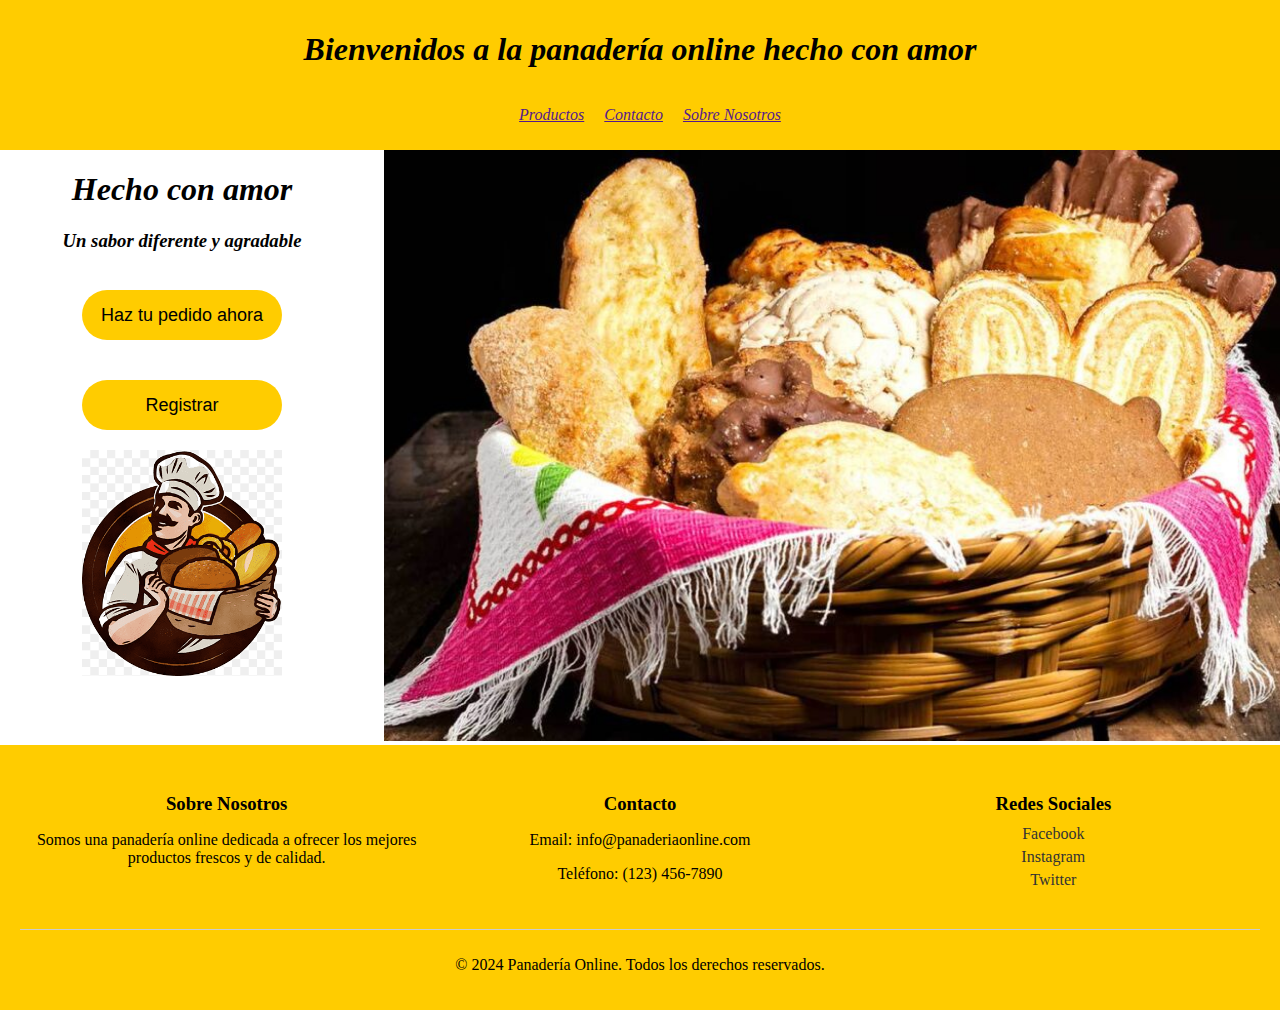
<file: git/flexvsgrid.html>
<!DOCTYPE html>
<html lang="en">
<head>
    <meta charset="UTF-8">
    <meta name="viewport" content="width=device-width, initial-scale=1.0">
    <title>Document</title>
    <link rel="stylesheet" href="css/sxsa.css">
</head>
<body>
    <div class="encabezado">
        <header>
            <h1 class="frase_encabezado">Bienvenidos a la panadería online hecho con amor</h1>
            <nav> 
                <div class="container-list">
                    <ul>
                        <li><a class="item" href="">Productos</a></li>
                        <li><a class="item" href="">Contacto</a></li>
                        <li><a class="item" href="">Sobre Nosotros</a></li>
                    </ul>
                </div>
            </nav>
       </header>
    </div>
    <div class="container">
        <div class="container2">
            <div class="encabezado-panel">
                <h1>Hecho con amor</h1>
                <h3>Un sabor diferente y agradable</h3>
            </div>
        
            <button id="open-modal" class="boton-semicircular">Haz tu pedido ahora</button>
            <button id="open-modal2" class="boton-semicircular">Registrar</button>
           
            <div class="imagenindex">
                <img width="200px" src="imgs/panadero.png" alt="">
            </div>
        </div>

        <div id="modal" class="modal">
            <div class="modal-content">
                <span id="closeModal" class="close">&times;</span>
                <h2>Inicio de Sesión</h2>
                <form action="">
                    <input class="items" type="text" placeholder="Nombre de usuario">
                    <input class="items" type="password" placeholder="Contraseña">
                </form>
                <button id="iniciar-boton" class="boton-semicircular"><a href="home.html">Iniciar</a></button>
                <button class="boton-semicircular">Registrar</button>
            </div>
        </div>
        
        <div id="modal2" class="modal2">
            <div class="modal2-content">
                <span id="closeModal2" class="close">&times;</span>
                <h2>Registrarse</h2>
                <input class="items" type="text" placeholder="Nombre de usuario">
                <input class="items" type="email" placeholder="Email">
                <input class="items" type="password" placeholder="Contraseña">
                <input class="items" type="password" placeholder="Confirmar Contraseña">
                <button class="boton-semicircular">Registrarse</button>
            </div>
        </div>
        
        <div class="container1">
            <img width="1050px" src="imgs/pan 2.jpg" alt="">
        </div>   
    </div>

<footer>
    <div class="footer-container">
        <div class="footer-section">
            <h3>Sobre Nosotros</h3>
            <p>Somos una panadería online dedicada a ofrecer los mejores productos frescos y de calidad.</p>
        </div>
        <div class="footer-section">
            <h3>Contacto</h3>
            <p>Email: info@panaderiaonline.com</p>
            <p>Teléfono: (123) 456-7890</p>
        </div>
        <div class="footer-section">
            <h3>Redes Sociales</h3>
            <a href="#">Facebook</a>
            <a href="#">Instagram</a>
            <a href="#">Twitter</a>
        </div>
    </div>
    <div class="footer-bottom">
        <p>&copy; 2024 Panadería Online. Todos los derechos reservados.</p>
    </div>
</footer>
    
    <script>
        // Get the modal elements
        const modal = document.getElementById("modal");
        const modal2 = document.getElementById("modal2");
        const openModalBtn = document.getElementById("open-modal");
        const openModal2Btn = document.getElementById("open-modal2");
        const closeModalBtn = document.getElementById("closeModal");
        const closeModal2Btn = document.getElementById("closeModal2");  

        openModalBtn.onclick = function() {
            modal.style.display = "block";
        }

        openModal2Btn.onclick = function() {
            modal2.style.display = "block";
        }

        closeModalBtn.onclick = function() {
            modal.style.display = "none";
        }

        // Close modal2 when the close button is clicked
        closeModal2Btn.onclick = function() {
            modal2.style.display = "none";
        }

        // Close modal if the user clicks anywhere outside of it
        window.onclick = function(event) {
            if (event.target === modal) {
                modal.style.display = "none";
            } else if (event.target === modal2) {
                modal2.style.display = "none";
            }
        }
    </script>
</body>
</html>
</file>
<file: git/css/sxsa.css>
body{
    /*encabezado estilos*/
    margin: 0;
    .encabezado {
        text-align: center;
        background-color:#ffcc00 ;
        font-style: italic;/*cambiar tipo de letra*/
        padding: 10px;
    }
    .container-list {
        display: flex;
    }
    ul {
        list-style-type: none; /* Elimina los puntos de la lista */
        display: flex;
    }
    li {
        margin-right: 20px;
    }
    nav {
        display: flex;
        justify-content: center; /* Centra el contenido horizontalmente */
    }
    .container {
      display: flex;
      gap: 20px;
    }
    .container2 {
        width: 30%;
        text-align: center;
        font-style: italic;
    }
    .container1 {
        width: 70%;
    }

    .modal {
        display: none;
        position: fixed;
        width: 40%;
        top: 50%;
        left: 50%;
        transform: translate(-50%,-50%);
        background-color: rgba(0, 0, 0, 0.5);
        border: 1px solid #888;
    }
    .modal-content {
        margin: 15% auto; /* Margen superior y centrado */
        padding: 20px;
        width: 40%;
        text-align: center;
        color: whitesmoke;
        .items {
            margin-bottom: 10px;
        }
    }
    .modal2 {
        display: none;
        position: fixed;
        width: 40%;
        top: 50%;
        left: 50%;
        transform: translate(-50%,-50%);
        background-color: rgba(0, 0, 0, 0.5);
    }
    .modal2-content {
        margin: 15% auto; /* Margen superior y centrado */
        padding: 20px;
        width: 40%;
        text-align: center;
        color: whitesmoke;
        .items {
            margin-bottom: 10px;/*espacio entre los elementos verticalmente*/
        }
    }

  
    .boton-semicircular {
        width: 200px; /* Ancho del botón */
        height: 50px; /* Altura del botón */
        border: none; /* Sin borde */
        border-radius: 25px; /* Bordes semicirculares en los lados */
        background-color: #ffcc00; /* Color de fondo */
        color: black; /* Color del texto */
        font-size: 18px; /* Tamaño de letra */
        cursor: pointer; /* Cambia el cursor al pasar el ratón */
        transition: background-color 0.3s; /* Transición suave para el cambio de color */
        margin: 20px;
    }
    .close, .close2 {
        color: white;
        float: right;
        font-size: 28px;
        font-weight: bold;
    }
    .close:hover,
    .close:focus {
        color: black;
        text-decoration: none;
        cursor: pointer;
    }
    footer {
        background-color: #ffcc00;
        padding: 20px;
        text-align: center;
    }
    .footer-container {
        display: flex;
        justify-content: space-around;
        flex-wrap: wrap;
        margin-bottom: 20px;
    }
    .footer-section {
        flex: 1;
        min-width: 200px;
        margin: 10px;
    }
    .footer-section h3 {
        margin-bottom: 10px;
    }
    .footer-section a {
        display: block;
        margin: 5px 0;
        text-decoration: none;
        color: #333;
    }
    .footer-bottom {
        border-top: 1px solid #ccc;
        padding-top: 10px;
    }
   

}
</file>
